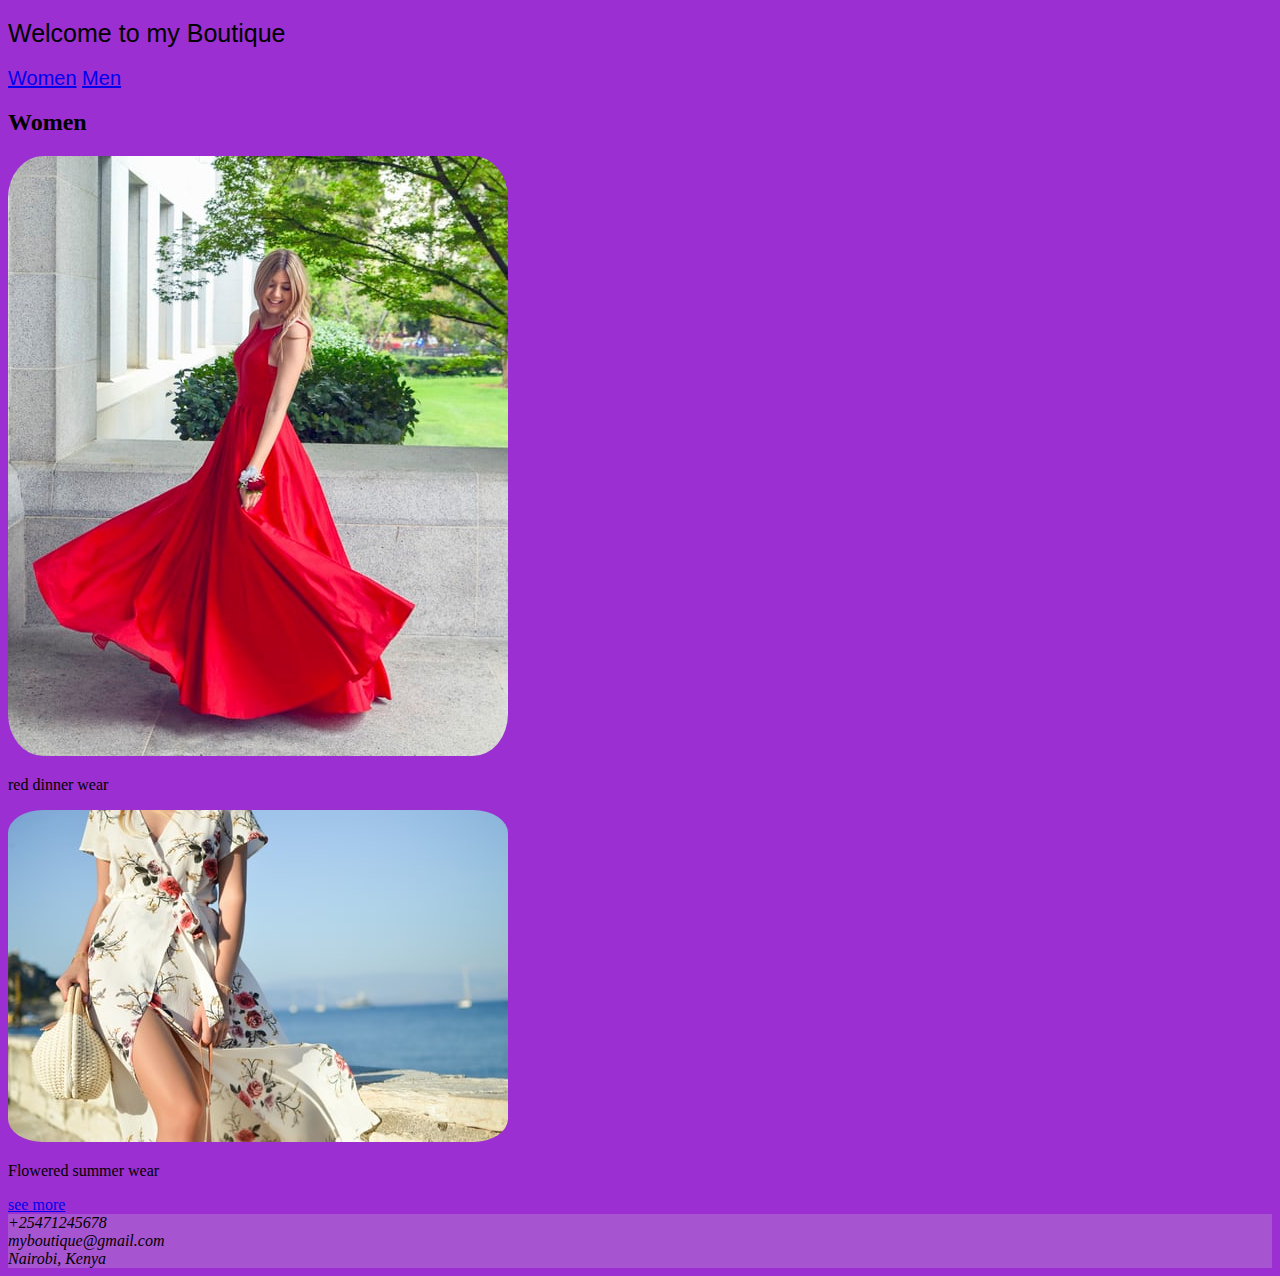
<file: index.html>
<!DOCTYPE html>
<html lang="en">
<head>
    <meta charset="UTF-8">
    <meta http-equiv="X-UA-Compatible" content="IE=edge">
    <meta name="viewport" content="width=device-width, initial-scale=1.0">
    
    <title>My boutique</title>
</head>
<header>
    <link href="style.css" rel="stylesheet">
    <h1>Welcome to my Boutique</h1>
    <nav>
        <a href="index.html">Women</a>
        <a href="Men.html">Men</a>
    </nav>
</header>
<body>
    
    <h2>Women</h2>
    <div class="dress">
    <div class="red">
    <img src="red.png" alt="red">
    <p>red dinner wear</p>
</div>
<div class="summer">
    <img src="summer.png" alt="red">
    <p>Flowered summer wear</p>
</div>
</div>

<a href="more.html">see more</a>
</body>

<footer>
    <div>
        <i class="fas fa-phone-alt">+25471245678</i><br>
        <i class="fas fa-inbox">myboutique@gmail.com</i><br>
        <i class="fas fa-map-marker-alt">Nairobi, Kenya</i><br>

    </div>
</footer>
</html>
</file>
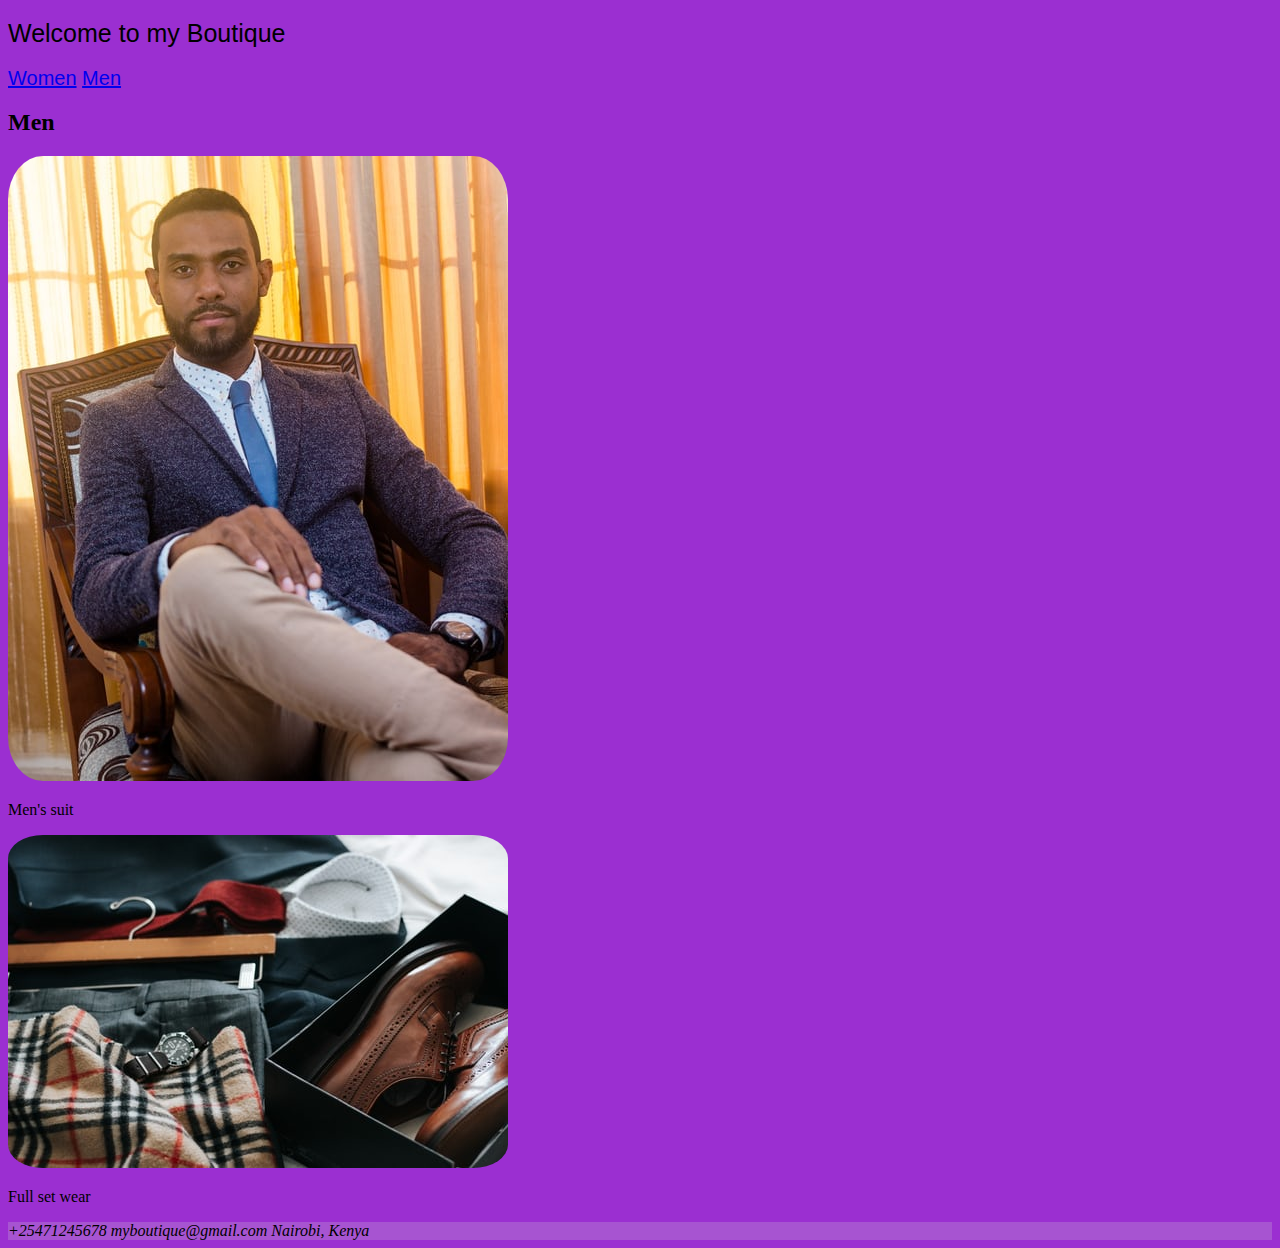
<file: Men.html>
<!DOCTYPE html>
<html lang="en">
<head>
    <meta charset="UTF-8">
    <meta http-equiv="X-UA-Compatible" content="IE=edge">
    <meta name="viewport" content="width=device-width, initial-scale=1.0">
    <a href="style.css"></a>
    <title>My boutique</title>
</head>
<header>
    <link href="style.css" rel="stylesheet">

    <h1>Welcome to my Boutique</h1>
    <nav>
        <a href="index.html">Women</a>
        <a href="Men.html">Men</a>
    </nav>
</header>
<body>
    <h2>Men</h2>
    <div class="suit">
    <img src="men 1.png" alt="suit">
    <p>Men's suit</p>
</div>

<div class="full">
    <img src="full set.png" alt="full">
    <p>Full set wear</p>
</div>
</body>

<footer>
    <div>
        <i class="fas fa-phone-alt">+25471245678</i>
        <i class="fas fa-inbox">myboutique@gmail.com</i>
        <i class="fas fa-map-marker-alt">Nairobi, Kenya</i>


    </div>
</footer>
</html>
</file>
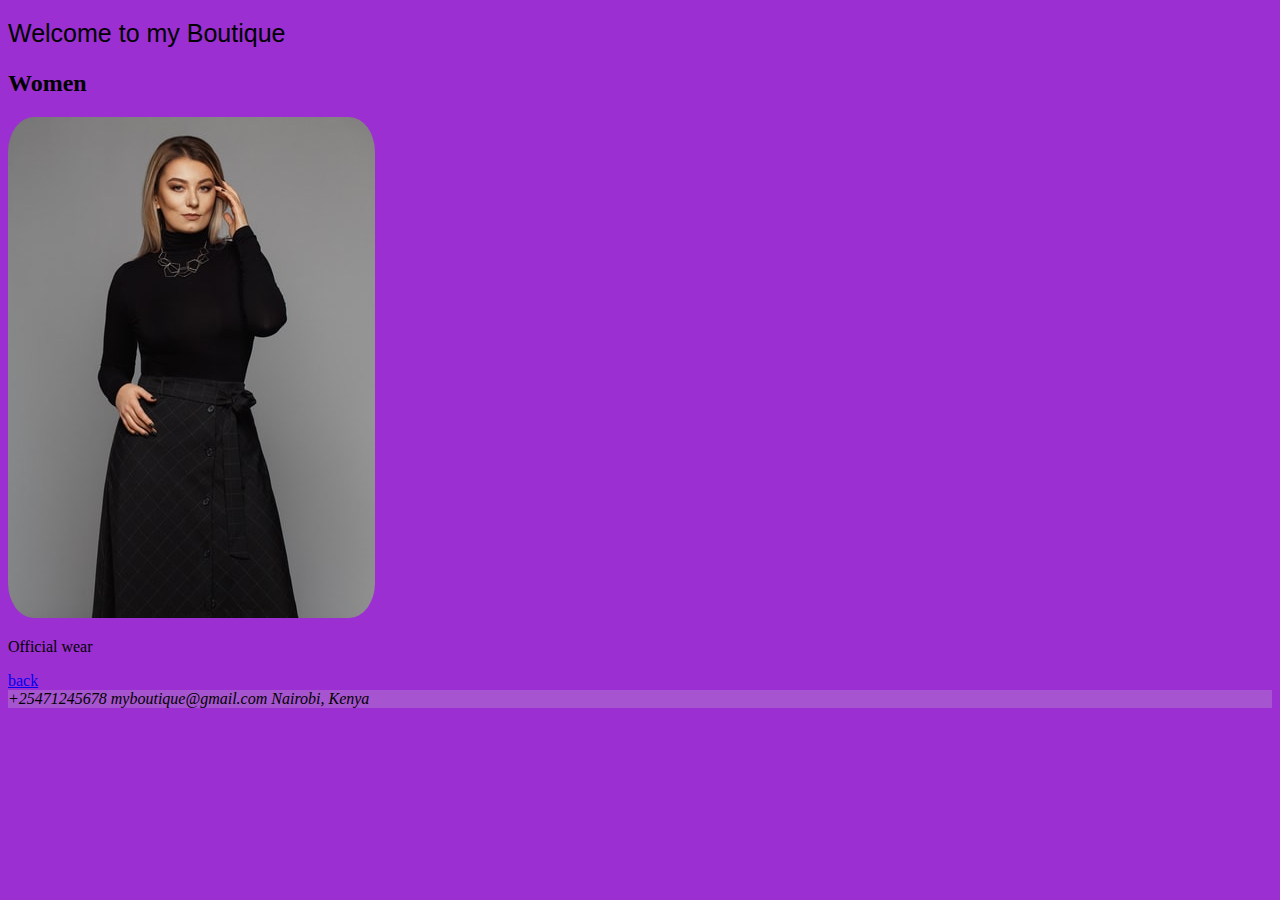
<file: more.html>
<!DOCTYPE html>
<html lang="en">
<head>
    <meta charset="UTF-8">
    <meta http-equiv="X-UA-Compatible" content="IE=edge">
    <meta name="viewport" content="width=device-width, initial-scale=1.0">
    <title>My boutique</title>
</head>
<header>
    <link href="style.css" rel="stylesheet">

    <h1>Welcome to my Boutique</h1>
</header>
<body>
    <h2>Women</h2>
    <div class="official">
    <img src="official.png" alt="official">
    <p>Official wear</p>
</div>
<a href="index.html">back</a>
</body>
<footer>
    
        <i class="fas fa-phone-alt">+25471245678</i>
        <i class="fas fa-inbox">myboutique@gmail.com</i>
        <i class="fas fa-map-marker-alt">Nairobi, Kenya</i>


    
</footer>
</html>
</file>
<file: style.css>
header{
    
    padding: 0%;
    margin: 0;
    background-size: cover;
}
h1{
    font-size: 25px;
    font-weight: 500;
    text-decoration:none;
    font-family: sans-serif;
    padding: 2px 0px 2px 0px;
    
    
}
nav{
    font-size: 20px;
    font-weight: 300px;
    text-decoration: none;
    font-family: sans-serif;
    display: inline;
    flex-direction: column;
    margin-right: 10%;
}
body{
    background-color:rgb(155, 47, 209); ;
}

img{
    border-radius: 7%;
}
footer{
    background-color:rgb(167, 84, 209);;
}
</file>
